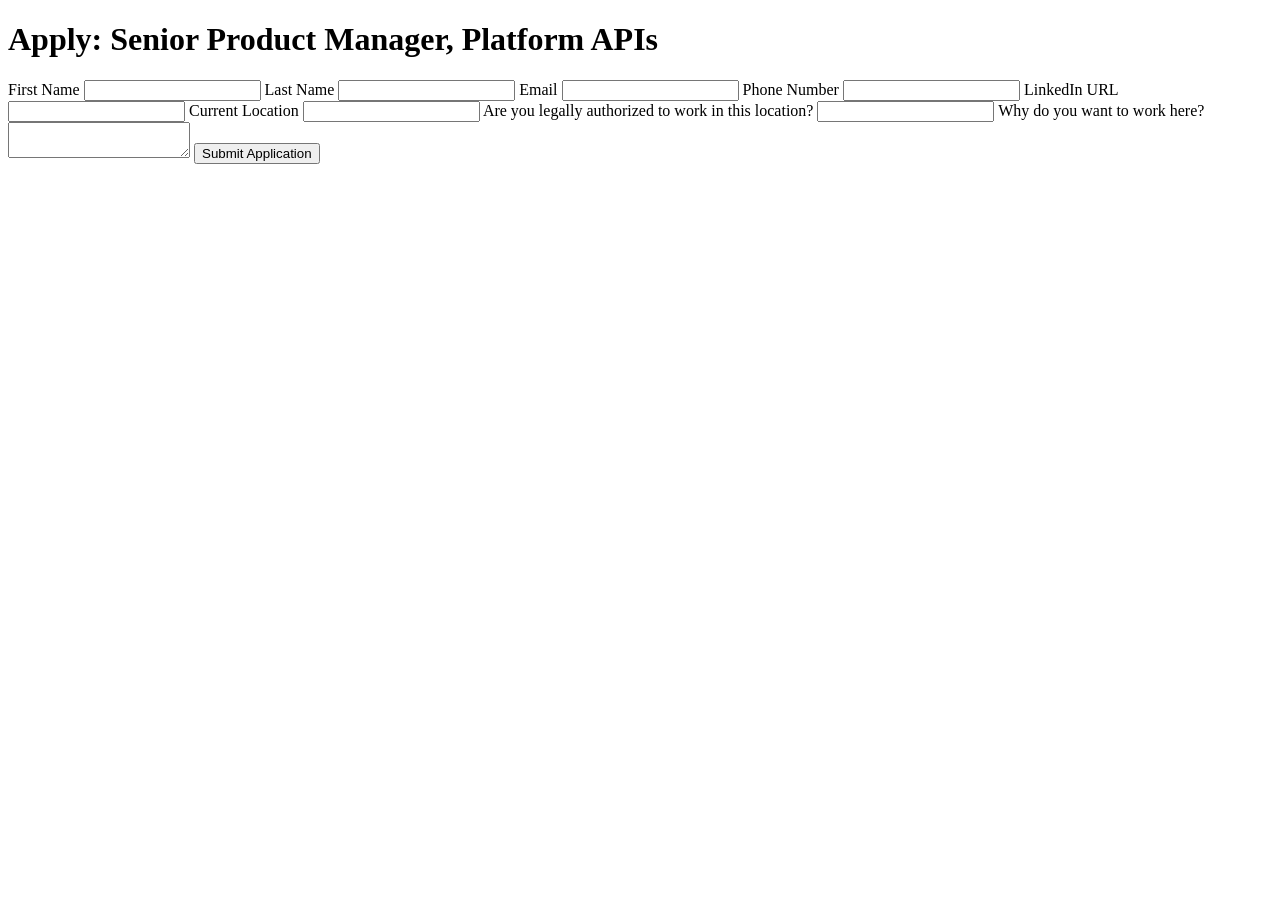
<file: data/sample_pages/example_application_form.html>
<!DOCTYPE html>
<html>
<head><title>Apply - Senior Product Manager, Platform APIs</title></head>
<body>
<h1>Apply: Senior Product Manager, Platform APIs</h1>
<form>
  <label for="fname">First Name</label>
  <input id="fname" name="fname" type="text" />

  <label for="lname">Last Name</label>
  <input id="lname" name="lname" type="text" />

  <label for="email">Email</label>
  <input id="email" name="email" type="email" />

  <label for="phone">Phone Number</label>
  <input id="phone" name="phone" type="tel" />

  <label for="linkedin">LinkedIn URL</label>
  <input id="linkedin" name="linkedin" type="text" />

  <label for="location">Current Location</label>
  <input id="location" name="location" type="text" />

  <label for="workauth">Are you legally authorized to work in this location?</label>
  <input id="workauth" name="workauth" type="text" />

  <label for="cover">Why do you want to work here?</label>
  <textarea id="cover" name="cover"></textarea>

  <button type="submit">Submit Application</button>
</form>
</body>
</html>
</file>
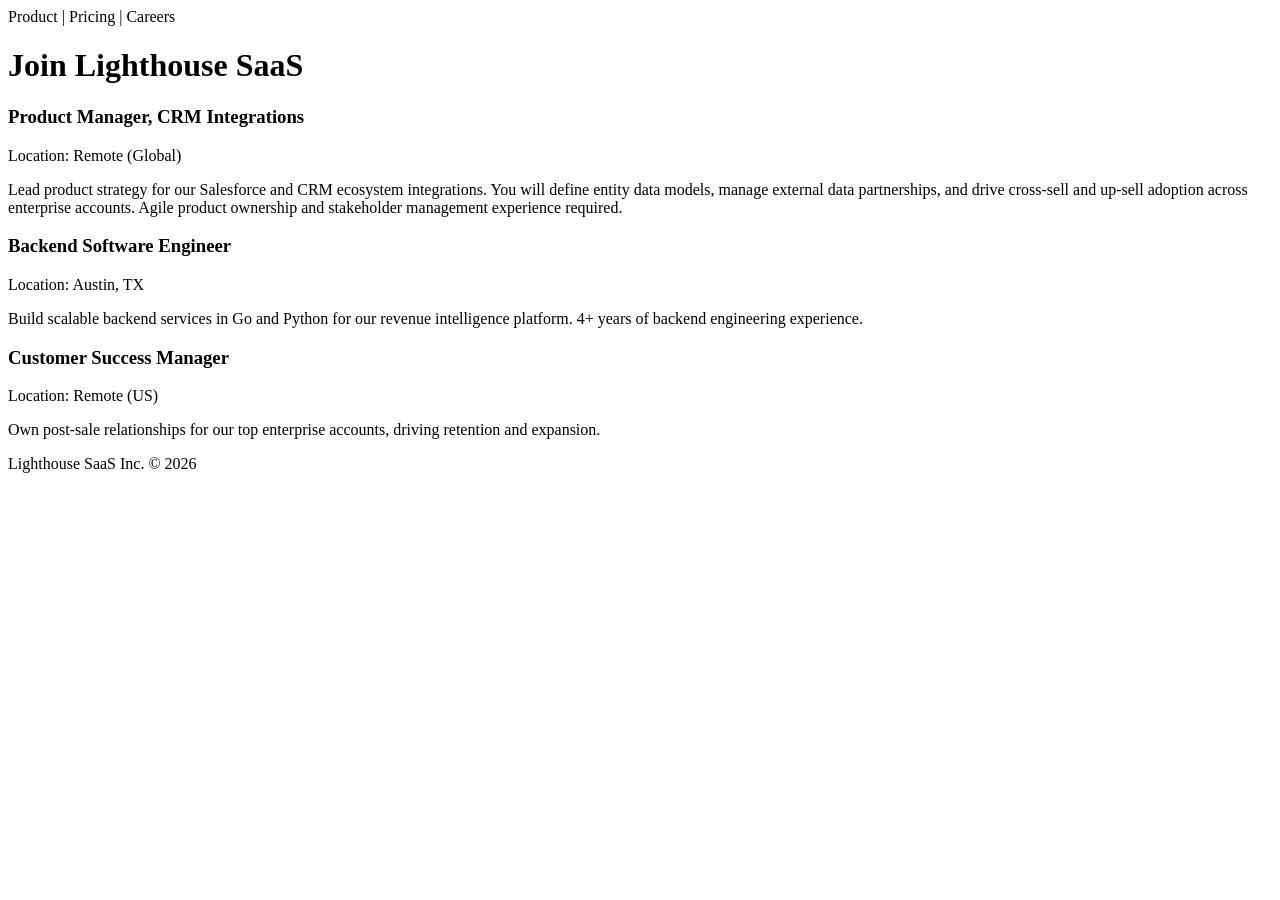
<file: data/sample_pages/example_careers_lighthouse.html>
<!DOCTYPE html>
<html>
<head><title>Careers - Lighthouse SaaS Inc.</title></head>
<body>
<nav>Product | Pricing | Careers</nav>
<h1>Join Lighthouse SaaS</h1>

<section class="listing">
  <h3>Product Manager, CRM Integrations</h3>
  <span>Location: Remote (Global)</span>
  <p>Lead product strategy for our Salesforce and CRM ecosystem integrations.
  You will define entity data models, manage external data partnerships, and
  drive cross-sell and up-sell adoption across enterprise accounts. Agile
  product ownership and stakeholder management experience required.</p>
</section>

<section class="listing">
  <h3>Backend Software Engineer</h3>
  <span>Location: Austin, TX</span>
  <p>Build scalable backend services in Go and Python for our revenue
  intelligence platform. 4+ years of backend engineering experience.</p>
</section>

<section class="listing">
  <h3>Customer Success Manager</h3>
  <span>Location: Remote (US)</span>
  <p>Own post-sale relationships for our top enterprise accounts, driving
  retention and expansion.</p>
</section>

<footer>Lighthouse SaaS Inc. &copy; 2026</footer>
</body>
</html>
</file>
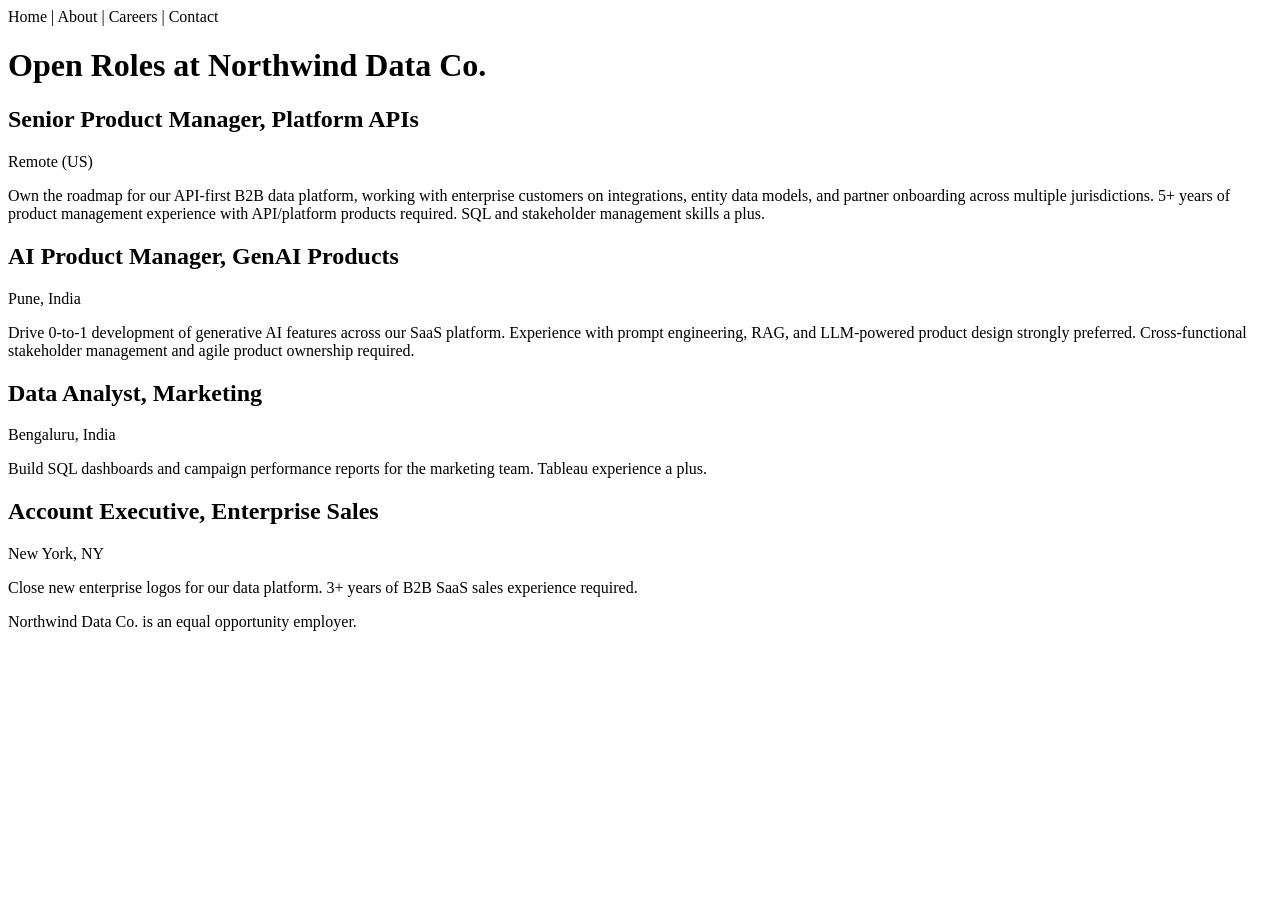
<file: data/sample_pages/example_careers_northwind.html>
<!DOCTYPE html>
<html>
<head><title>Careers at Northwind Data Co.</title></head>
<body>
<nav>Home | About | Careers | Contact</nav>
<h1>Open Roles at Northwind Data Co.</h1>

<div class="job">
  <h2>Senior Product Manager, Platform APIs</h2>
  <p class="location">Remote (US)</p>
  <p>Own the roadmap for our API-first B2B data platform, working with enterprise
  customers on integrations, entity data models, and partner onboarding across
  multiple jurisdictions. 5+ years of product management experience with
  API/platform products required. SQL and stakeholder management skills a plus.</p>
</div>

<div class="job">
  <h2>AI Product Manager, GenAI Products</h2>
  <p class="location">Pune, India</p>
  <p>Drive 0-to-1 development of generative AI features across our SaaS
  platform. Experience with prompt engineering, RAG, and LLM-powered product
  design strongly preferred. Cross-functional stakeholder management and
  agile product ownership required.</p>
</div>

<div class="job">
  <h2>Data Analyst, Marketing</h2>
  <p class="location">Bengaluru, India</p>
  <p>Build SQL dashboards and campaign performance reports for the marketing
  team. Tableau experience a plus.</p>
</div>

<div class="job">
  <h2>Account Executive, Enterprise Sales</h2>
  <p class="location">New York, NY</p>
  <p>Close new enterprise logos for our data platform. 3+ years of B2B SaaS
  sales experience required.</p>
</div>

<footer>Northwind Data Co. is an equal opportunity employer.</footer>
</body>
</html>
</file>
